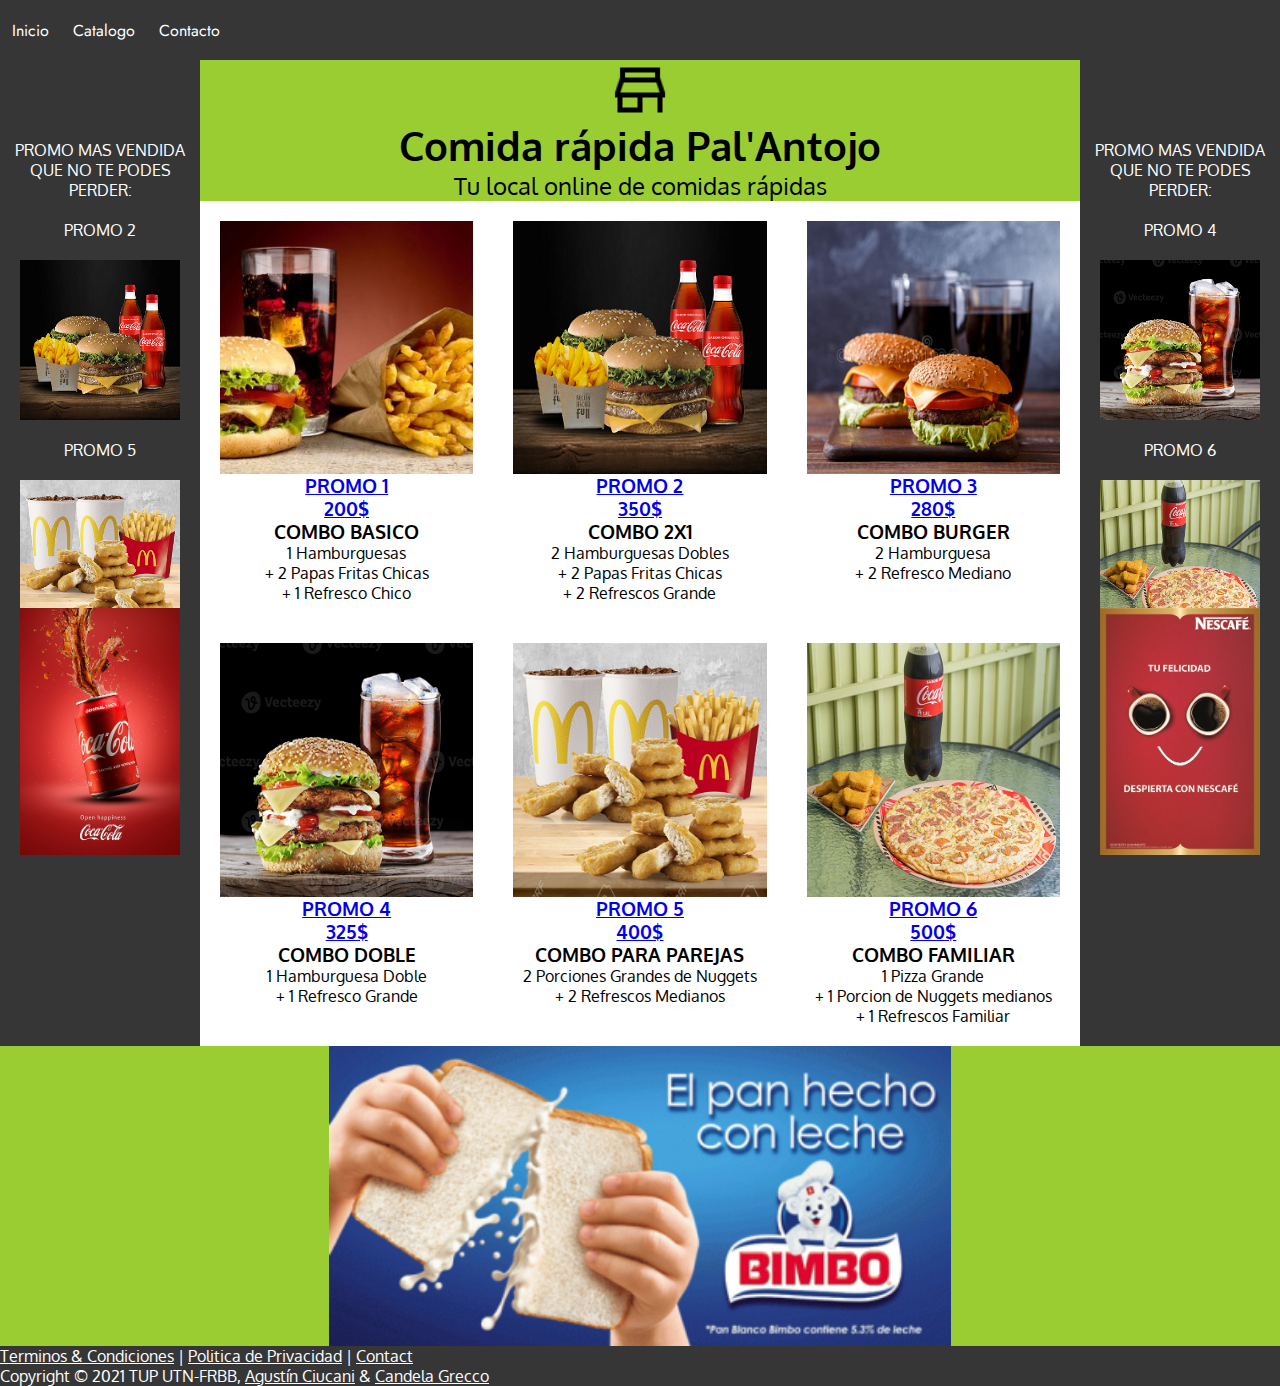
<file: index.html>
<!DOCTYPE html>

<html lang=”es-AR”>

                        <!-- Nombre de pestaña, añadido de fuentes para el proyecto -->
    <head>
        <meta charset="utf-8">
        <title> Proyecto Ecommerce </title>
        <link rel="shortcut icon" href="images/favicon.png"> 
        <link rel="preconnect" href="https://fonts.googleapis.com">
        <link rel="preconnect" href="https://fonts.gstatic.com" crossorigin>
        <link href="https://fonts.googleapis.com/css2?family=Oxygen&display=swap" rel="stylesheet">

        <link rel="preconnect" href="https://fonts.googleapis.com">
        <link rel="preconnect" href="https://fonts.gstatic.com" crossorigin>
        <link href="https://fonts.googleapis.com/css2?family=Jost&display=swap" rel="stylesheet">

    </head>

    <body>

                        <!-- Declaramos todos y cada uno de los estilos necesarios  -->  
            <style>
                
                * {
                    margin:0px;
                    padding:0px;
			    }

                body{
                    display: grid;
                    font-family: 'Oxygen', sans-serif;
                }

                .title_bar {
                background-color: rgb(154, 205, 50); 
                text-align: center;
                display: flex;
                align-items: center;
                flex-direction: column;
                }

                .images_container{
                display: inline-flex;
                flex-direction: column;
                padding: 20px;
                text-align: center;
                }

                .large {
                    grid-column: 1 / -1; /* Ocupa todas las columnas disponibles */
                }

                .header {background-color: rgb(54, 54, 54);font-family: 'Jost', sans-serif;width: 100%;height: 60px; display: inline-flex ;align-items: center; }
                ul, ol {list-style:none;}
                .nav > li {float:left;}
                .nav li a {background-color:rgb(54, 54, 54);color:rgb(255, 255, 255);text-decoration:none;padding:10px 12px;display:block; text-align: center ;width:auto; cursor: pointer;}
                .nav li a:hover {background-color:rgb(70, 70, 70);color: rgb(154, 205, 50);}
                .nav li ul {display: none;position:absolute;min-width:140px;}
                .nav li:hover > ul {display:block;}
                .nav li ul li {position: relative;}
                .nav li ul li ul {right:-140px;top:0px;}
                    

                aside {
                padding-top: 30%;
                width: 200px;
                display: flex;
                flex-direction: column;
                align-items: center;
                background-color: rgb(54, 54, 54);
                color: rgb(255, 255, 255);
                position: inherit;
                }

                #publicidad {
                    position: absolute;
                    bottom: 5%;
                }

                .responsive-img {
                    max-width: 100%;
                    height: auto;
                }

                .cont-combos {
                    display: grid;
                    grid-template-columns: repeat(3, minmax(200px,300px));
                    justify-content: space-between;
                }


                @media (max-width: 1060px) {
                    .cont-combos{
                        grid-template-columns: repeat(2, minmax(200px,300px));
                    }
                }

                .layout {
                    width: 100vw;
                    height: 100vh;
                    display: grid;
                    grid:
                        "header header header" auto
                        "leftSide body rightSide" 1fr
                        "footer footer footer" auto
                        / auto 1fr auto;
                    }

                    .header { grid-area: header; }
                    .leftSide { grid-area: leftSide; }
                    .body { grid-area: body; }
                    .rightSide { grid-area: rightSide; }
                    .footer { grid-area: footer; background-color: rgb(54, 54, 54); color: #ffff;}
                    .footer a { color: #ffff;}
                    .footer a:hover { color: rgb(154, 205, 50);}
                    

            </style>
<section class="layout">
    <!-- Posicionamos el navbar -->
        <header class="header">  
            <div>
                <ul class="nav">
                    <li><a href="index.html">Inicio</a></li>
                    <li><a href="prods.html">Catalogo</a></li>
                    <li>
                        <a>Contacto</a>
                        <ul>
                            <li><a>WhatsApp</a>
                                <ul>
                                    <li><a style="cursor: text;">291-305-7834</a></li>
                                </ul>
                            </li>
                            <li><a>Teléfono</a>
                                <ul>
                                    <li><a style="cursor: text;">456892</a></li>
                                </ul>
                            </li>
                        </ul>
                    </li>
                </ul>
        </div>
    </header>  
 
    
                        <!-- Añadimos barras laterales, una con los combos mas "comprados"  -->


        <aside class="leftSide">
            <br>
            <p style="text-align: center;">PROMO MAS VENDIDA QUE NO TE PODES PERDER:</p>
            <br>
            <p style="text-align: center;">PROMO 2</p>
            <br>
            <img src="images/PROMO2.png" alt="Promo 2" style="width: 10rem; height: auto;">
            <br>
            <p style="text-align: center;">PROMO 5</p>
            <br>
            <img src="images/PROMO5.png" alt="Promo 5" style="width: 10rem; height: auto;">
            <br>
            <a href="https://www.coca-cola.com.ar/" target="_blank" style="width: 10rem; height: auto;"><img src="images/publicidad2.jpg" id="publicidad"  alt="250x250" style="width: 10rem; height: auto;"></a>
        </aside>

        <aside class="rightSide">
            <br>
            <p style="text-align: center;">PROMO MAS VENDIDA QUE NO TE PODES PERDER:</p>
            <br>
            <p style="text-align: center;">PROMO 4</p>
            <br>
            <img src="images/PROMO4.png"  alt="250x250" style="width: 10rem; height: auto;">
            <br>
            <p style="text-align: center;">PROMO 6</p>
            <br>
            <img src="images/PROMO6.png"  alt="250x250" style="width: 10rem; height: auto;">
            <br>
            <a href="https://www.nescafe.com.ar/" target="_blank" style="width: 10rem; height: auto;"><img src="images/publicidad1.jpg" id="publicidad"  alt="250x250" style="width: 10rem; height: auto;"></a>

        </aside>
        

        <div class="body cont-combos"> <!-- Desiganmos un tamaño y posición para cada uno de los combos -->

            <div class="large title_bar">  <!-- Nombre de la página y logo -->
                <img src="images/shop.png" 
                    alt="Imagen del logo: Escaparate de una tienda"
                    style="width: 60px;height: auto;">
                <h1 style="font-size: 40px;">       
                    Comida rápida Pal'Antojo
                </h1>
                <p style="font-size: 24px;"> Tu local online de comidas rápidas </p>
            </div>

            <div class="images_container">

                <img src="images/PROMO1.png">
                
                <h3 style="text-align: center;">
                <a href="#">PROMO 1 <br> 200$</a>
                <p style="text-align: center;"> COMBO BASICO </p>
                </h3>
                <p style="text-align: center;"> 1 Hamburguesas <br> + 2 Papas Fritas Chicas <br> + 1 Refresco Chico</p>
                
            </div>


            <div class="images_container">

                <img src="images/PROMO2.png">
                
                <h3 style="text-align: center;">
                <a href="#">PROMO 2 <br> 350$</a>
                <p style="text-align: center;"> COMBO 2X1 </p>
                </h3>
                <p style="text-align: center;"> 2 Hamburguesas Dobles <br>+ 2 Papas Fritas Chicas <br> + 2 Refrescos Grande </p>
                
            </div>


            <div class="images_container">

                <img src="images/PROMO3.png">
                
                <h3 style="text-align: center;">
                <a href="#">PROMO 3 <br> 280$</a>
                <p style="text-align: center;"> COMBO BURGER </p>
                </h3>
                <p style="text-align: center;"> 2 Hamburguesa <br> + 2 Refresco Mediano <br><br></p>
                
            </div>



            <div class="images_container">

                <img src="images/PROMO4.png">
                
                <h3 style="text-align: center;">
                <a href="#">PROMO 4 <br> 325$</a>
                <p style="text-align: center;"> COMBO DOBLE </p>
                </h3>
                <p style="text-align: center;"> 1 Hamburguesa Doble <br> + 1 Refresco Grande</p>
                
            </div>



            <div class="images_container">

                <img src="images/PROMO5.png">
                
                <h3 style="text-align: center;">
                <a href="#">PROMO 5 <br> 400$</a>
                <p style="text-align: center;"> COMBO PARA PAREJAS </p>
                </h3>
                <p style="text-align: center;"> 2 Porciones Grandes de Nuggets <br> + 2 Refrescos Medianos </p>
                
            </div>



            <div class="images_container">

                <img src="images/PROMO6.png">
                
                <h3 style="text-align: center;">
                <a href="#">PROMO 6 <br> 500$</a>
                <p style="text-align: center;"> COMBO FAMILIAR </p>
                </h3>
                <p style="text-align: center;"> 1 Pizza Grande <br> + 1 Porcion de Nuggets medianos <br> + 1 Refrescos Familiar</p>
                
            </div>
        </div>
        <footer class="footer">


                        <!-- Añadimos un espacio en color gris como contenedor de publicidad -->

        <div style="background-color: rgb(154, 205, 50);width: auto;height: 300px;display: flex;justify-content: center;">
        <a href="https://www.bimbo.com.ar/" target="_blank"><img src="images/publicidad3.png" style="height: 300px;"></a>                                                                
        </div>

                        <!-- Añadimos un pie de pagina con links de referencia  -->

        

            <div >
                <p><a href="#">Terminos &amp; Condiciones</a> | <a href="#">Politica de Privacidad</a> | <a href="#">Contact</a></p>
                <p>Copyright © 2021 TUP UTN-FRBB, <a href="https://github.com/YukaC" target="_blank">Agustín Ciucani</a> & <a href="https://github.com/Clainux" target="_blank">Candela Grecco</a></p>
                </div>

        </footer>
    </section>


    </body>
</html>
</file>
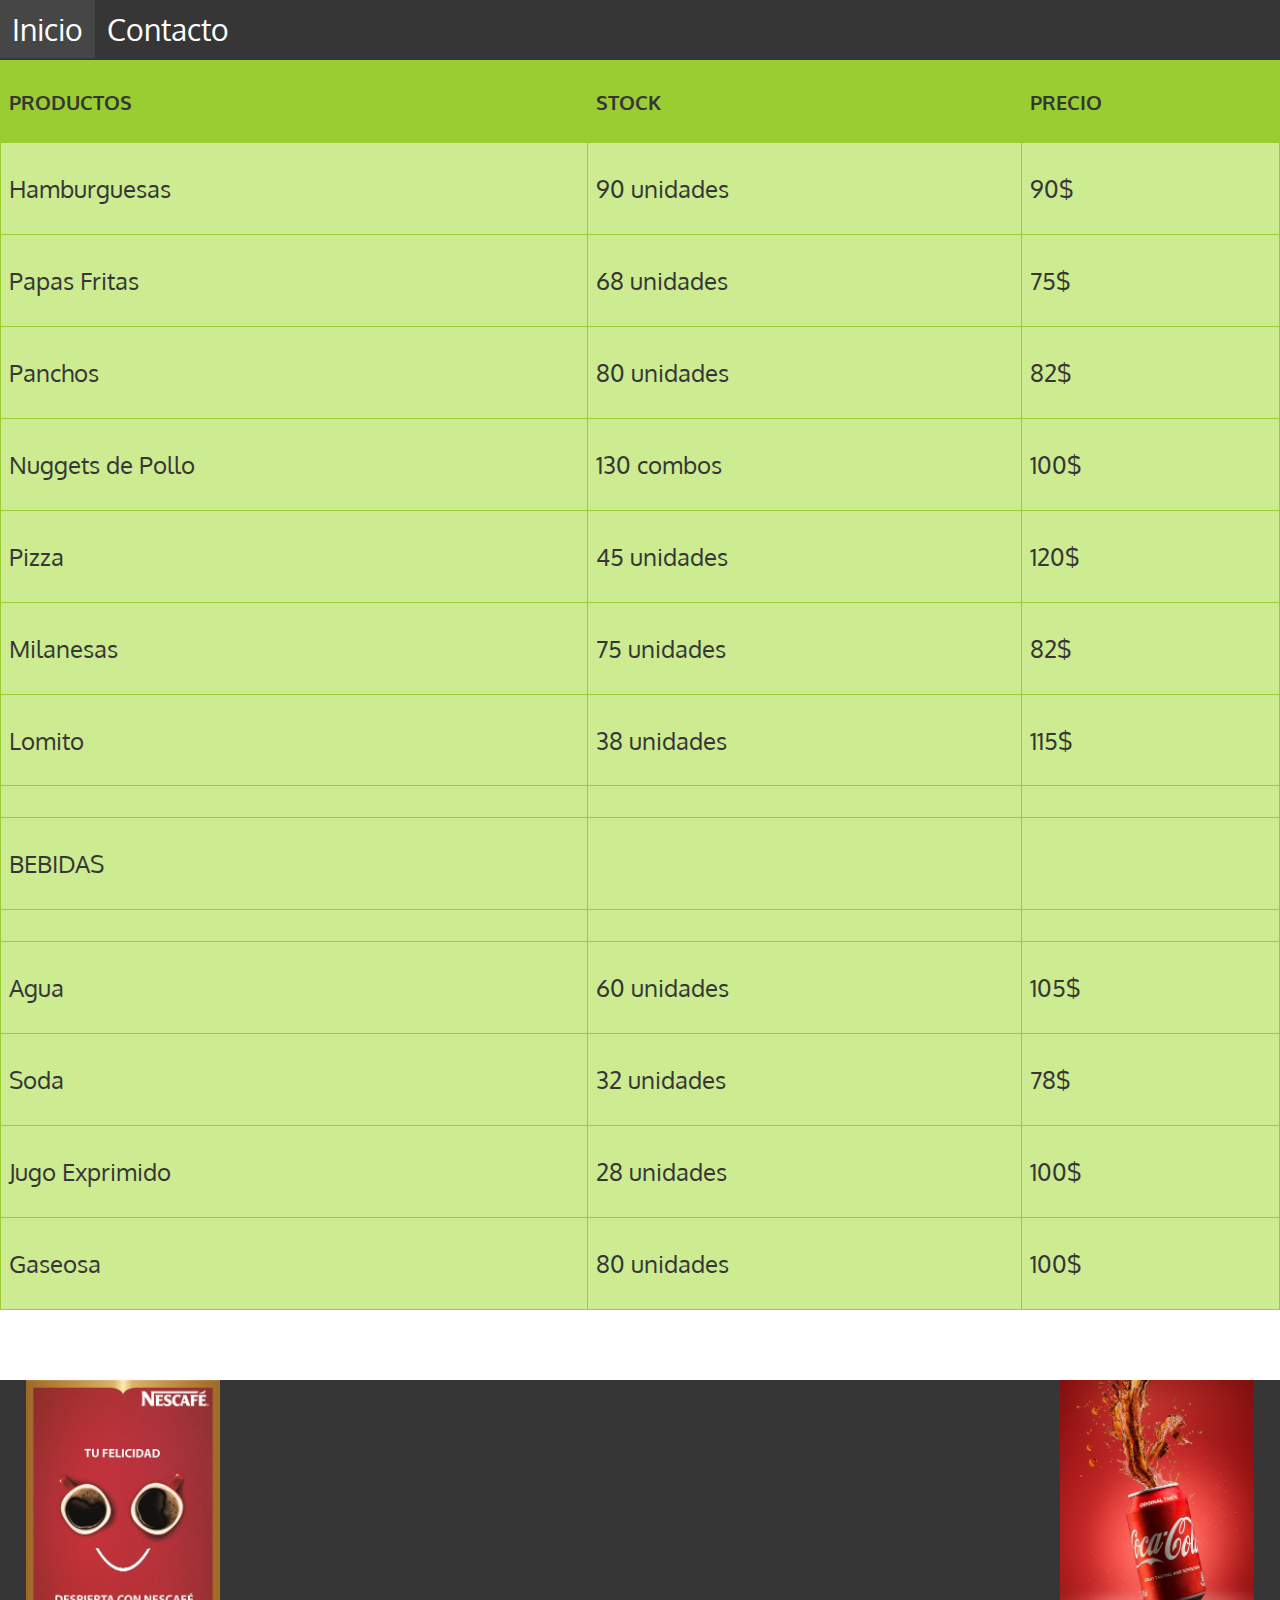
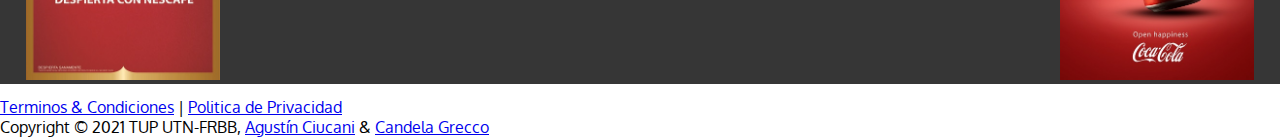
<file: prods.html>
<!DOCTYPE html>

<html lang=”es-AR”>

                <!-- Declaramos todos y cada uno de los estilos necesarios  -->
    <style>
        .tftable {font-size:12px;color:rgb(54, 54, 54);height: 1250px;width:100%;border-width: 1px;border-color: rgb(154, 205, 50);border-collapse: collapse;}
        .tftable th {font-size:20px;background-color: rgb(154, 205, 50);;border-width: 1px;padding: 8px;border-style: solid;border-color: rgb(154, 205, 50);text-align:left;}
        .tftable tr {background-color: rgb(205, 235, 145);}
        .tftable td {font-size:24px;border-width: 1px;padding: 8px;border-style: solid;border-color: rgb(154, 205, 50);}
        .tftable tr:hover {background-color:rgb(255, 255, 255);}
		
        body{font-family: 'Oxygen', sans-serif;}

        	 *{margin:0px;padding:0px;}
			
			#header {background-color: rgb(54, 54, 54);font-family: 'Oxygen', sans-serif;}
			ul, ol {list-style: none;}
			.nav > li {float:left;}
			.nav li a {background-color:rgb(54, 54, 54);color:rgb(255, 255, 255);text-decoration:none;padding:10px 12px;display:block; cursor:pointer}
			.nav li a:hover {background-color:rgb(70, 70, 70);}
			.nav li ul {display:none;position:absolute;min-width:140px;}
			.nav li:hover > ul {display:block;}
			.nav li ul li {position:relative;}
			.nav li ul li ul {right:-140px;top:0px;}
			
            .images_container{

            margin-left: 13%;
            margin-top: 5%;
            display: inline-block;
            }



    </style>
                <!-- Nombre de pestaña, añadido de fuentes para esta pestaña -->
    <head>
        <meta charset="utf-8">
        <title> Tabla de Productos </title>
        <link rel="shortcut icon" href="images/favicon.png"> 
        <link rel="preconnect" href="https://fonts.googleapis.com">
        <link rel="preconnect" href="https://fonts.gstatic.com" crossorigin>
        <link href="https://fonts.googleapis.com/css2?family=Oxygen&display=swap" rel="stylesheet">
    </head>



    <body>
                <!-- Posicionamiento del header y sus botones de inicio y contacto -->
        <header>
            <div style="background-color: rgb(54, 54, 54);width: 100%;height: 60px; font-size: 30px;">
                <div id="header">
                    <ul class="nav">
                        <li><a href="index.html">Inicio</a></li>
                        <li><a>Contacto</a>
                            <ul>
                                <li><a>WhatsApp</a>
                                    <ul>
                                        <li><a style="cursor: text;margin-right: -63px;margin-top: 1px;">291-305-7834</a></li>
                                    </ul>
                                </li>

                                <li><a>Teléfono</a>
                                    <ul>
                                        <li><a style="cursor: text;">456892</a></li>
                                    </ul>
                                </li>
                            </ul>
                            </li>
                    </ul>
                </div>

            </div>
        </header>

                <!-- Definición de la tabla de productos -->

        <table class="tftable" border="1">
        <tr><th>PRODUCTOS</th><th>STOCK</th><th>PRECIO</th></tr>
        <tr><td>Hamburguesas</td><td>90 unidades</td><td>90$</td></tr>
        <tr><td>Papas Fritas</td><td>68 unidades</td><td>75$</td></tr>
        <tr><td>Panchos</td><td>80 unidades</td><td>82$</td></tr>
        <tr><td>Nuggets de Pollo</td><td> 130 combos</td><td>100$</td></tr>
        <tr><td>Pizza</td><td>45 unidades</td><td>120$</td></tr>
        <tr><td>Milanesas</td><td>75 unidades</td><td>82$</td></tr>
        <tr><td>Lomito</td><td>38 unidades</td><td>115$</td></tr>
        <tr><td style="height: 15px;"></td><td></td><td></td></tr>
        <tr><td>BEBIDAS</td><td></td><td></td></tr>
        <tr><td style="height: 15px;"></td><td></td><td></td></tr>
        <tr><td>Agua</td><td>60 unidades</td><td>105$</td></tr>
        <tr><td>Soda</td><td>32 unidades</td><td>78$</td></tr>
        <tr><td>Jugo Exprimido</td><td>28 unidades</td><td>100$</td></tr>
        <tr><td>Gaseosa</td><td>80 unidades</td><td>100$</td></tr>
        </table>

                    <!--  Añadido de espacio de color blanco como separador -->

        <div style="background-color: rgb(255, 255, 255);width: auto;height: 70px;">

        </div>

                    <!-- Añadido de espacio de color gris como separador y contenedor de publicidades -->

        <div style="background-color: rgb(54, 54, 54); width: auto;height: auto; display: flex; justify-content: space-between; padding-inline: 2%;";
                                    ">
        <a href="https://www.nescafe.com.ar/" target="_blank"><img src="images/publicidad1.jpg" style="height: 300px;"></a>
        <a href="https://www.coca-cola.com.ar/" target="_blank"><img src="images/publicidad2.jpg" style="height: 300px;"></a>                                                              
        </div>

                    <!-- Añadimos un pie de pagina con links de referencia  -->

        <footer style="margin-top: 1%;">

            <div >
                <p><a href="#">Terminos &amp; Condiciones</a> | <a href="#">Politica de Privacidad</a></p>
                <p>Copyright © 2021 TUP UTN-FRBB, <a href="https://github.com/YukaC" target="_blank">Agustín Ciucani</a> & <a href="https://github.com/Clainux" target="_blank">Candela Grecco</a></p>
                </div>

        </footer>


    </body>
</html>
</file>
